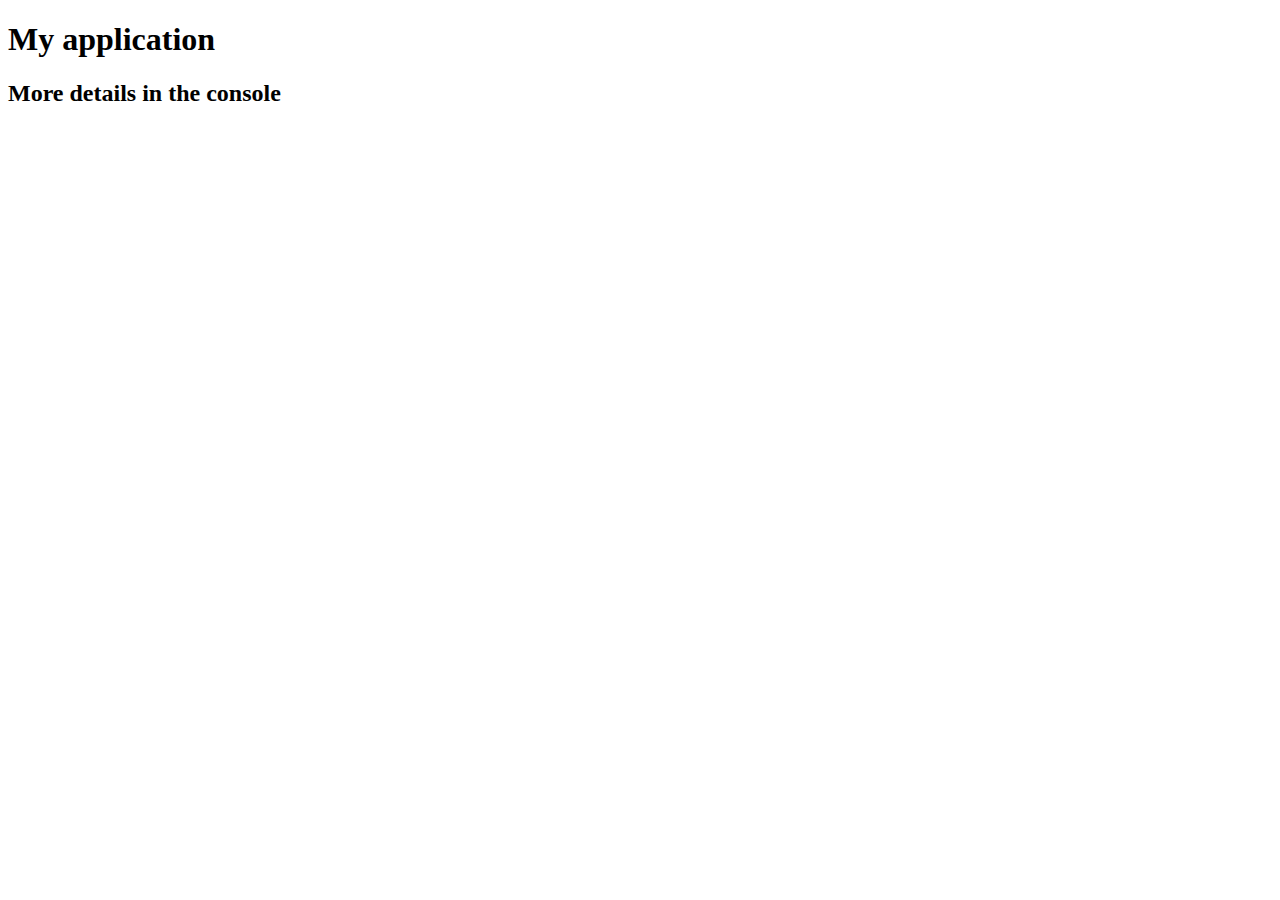
<file: lab3/index.html>
<!DOCTYPE html>
<html>
<head>
	<meta charset="utf-8">
	<title>My application</title>
</head>
<body>
	<h1>My application</h1>
	<h2>More details in the console</h2>

	<script src="SpeakHello.js"></script>
	<script src="SpeakGoodBye.js"></script>
	<script src="script.js"></script>
</body>
</html>
</file>
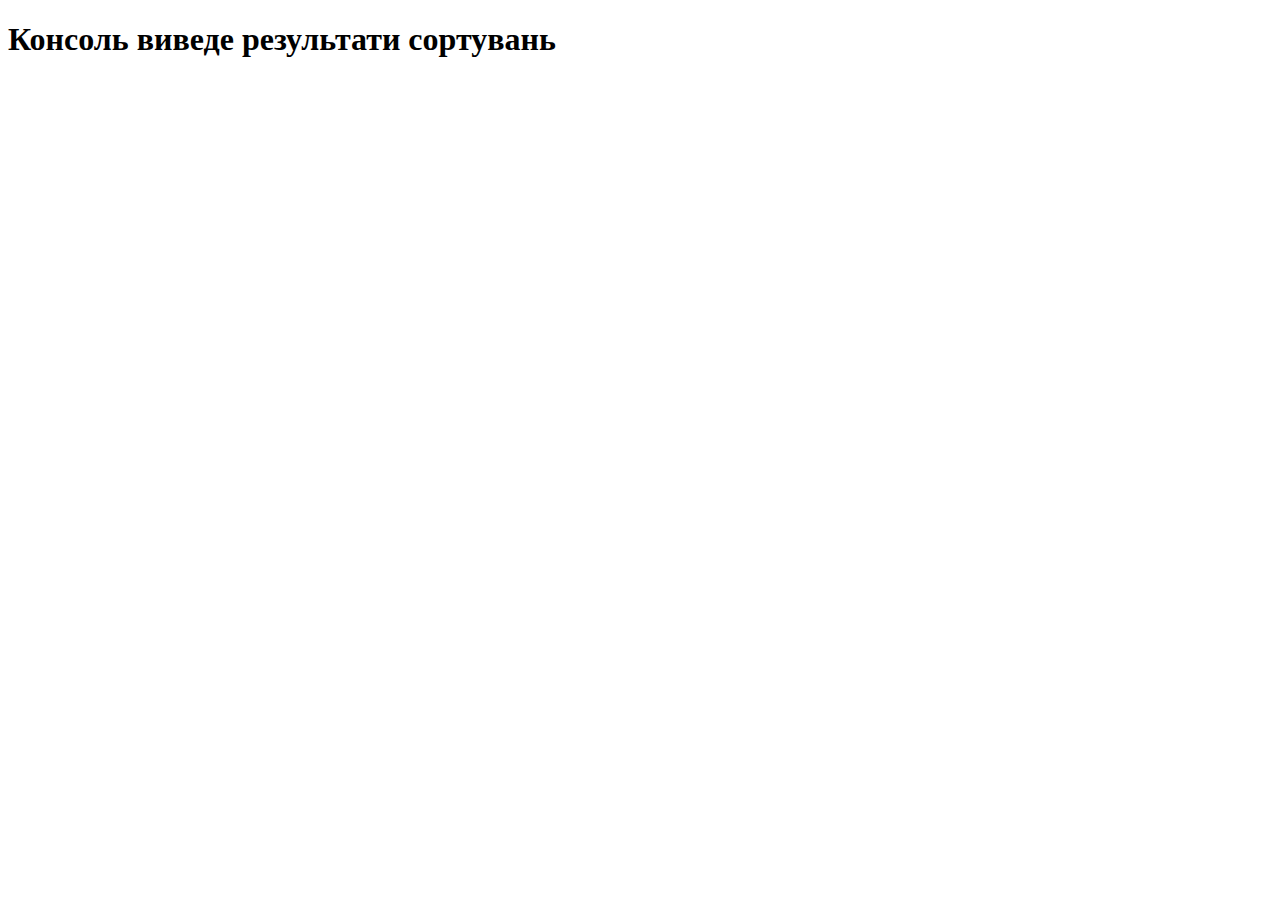
<file: lab4/index.html>
<!DOCTYPE html>
<html lang="uk">
<head>
  <meta charset="UTF-8" />
  <title>Алгоритми сортування</title>
</head>
<body>
  <h1>Консоль виведе результати сортувань</h1>

  <script src="helpers.js"></script>
  <script src="bubbleSort.js"></script>
  <script src="selectionSort.js"></script>
  <script src="insertionSort.js"></script>
  <script src="shellSort.js"></script>
  <script src="quickSort.js"></script>
  <script src="main.js"></script>
</body>
</html>
</file>
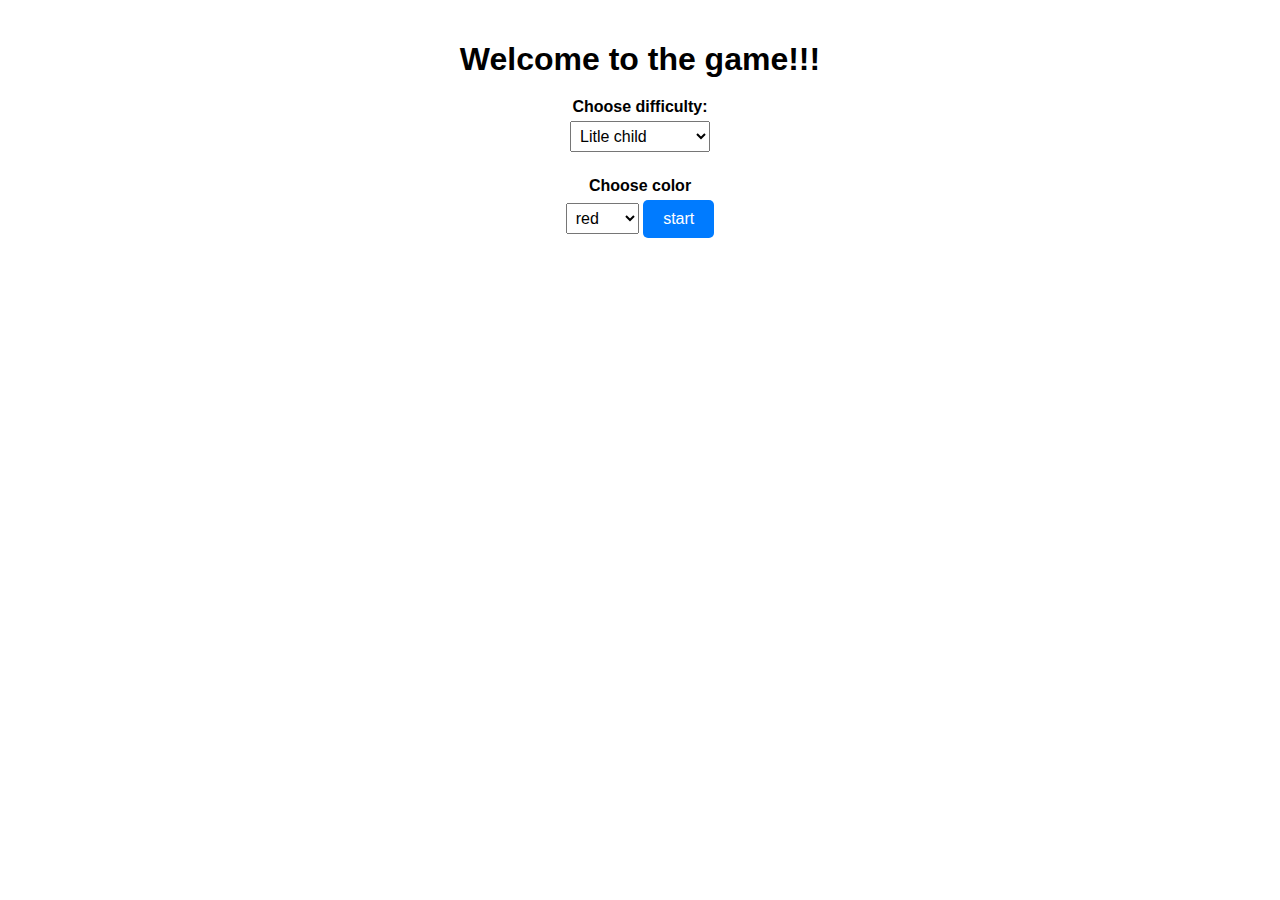
<file: lab5/index.html>
<!DOCTYPE html>
<html lang="en">
<head>
    <meta charset="UTF-8">
    <meta name="viewport" content="width=device-width, initial-scale=1.0">
    <title>Document</title>
    <link rel="stylesheet" href="./styles/game.css">
    <link rel="stylesheet" href="./styles/menu.css">
</head>
<body>
    <div class="menu-container">
        <h1>Welcome to the game!!!</h1>
    <label for="difficulty">Choose difficulty:</label>
    <select name="difficulty" id="difficulty">
        <option value="easy">Litle child</option>
        <option value="normal">Average player</option>
        <option value="hard">F1 driver</option>
    </select>
    <label for="color">Choose color</label>
    <select name="difficulty" id="color">
        <option value="red">red</option>
        <option value="green">green</option>
        <option value="blue">blue</option>
    </select>
    <button type="submit" class="startButton">start</button>
</div>

<div class="game-container">
    <div class="game-map"></div>
    <div class="score-board">
        <h2>Score: <span id="score"></span></h2>
        <h2>Time: <span id="time"></span></h2>
    </div>
</div>

    <div class="game-over">
        <h1>Game Over</h1>
        <p>Your score: <span id="final-score">0</span></p>
        <button class="restartButton">Restart</button>
</div>



    <script src="./js/index.js"></script>
</body>
</html>
</file>
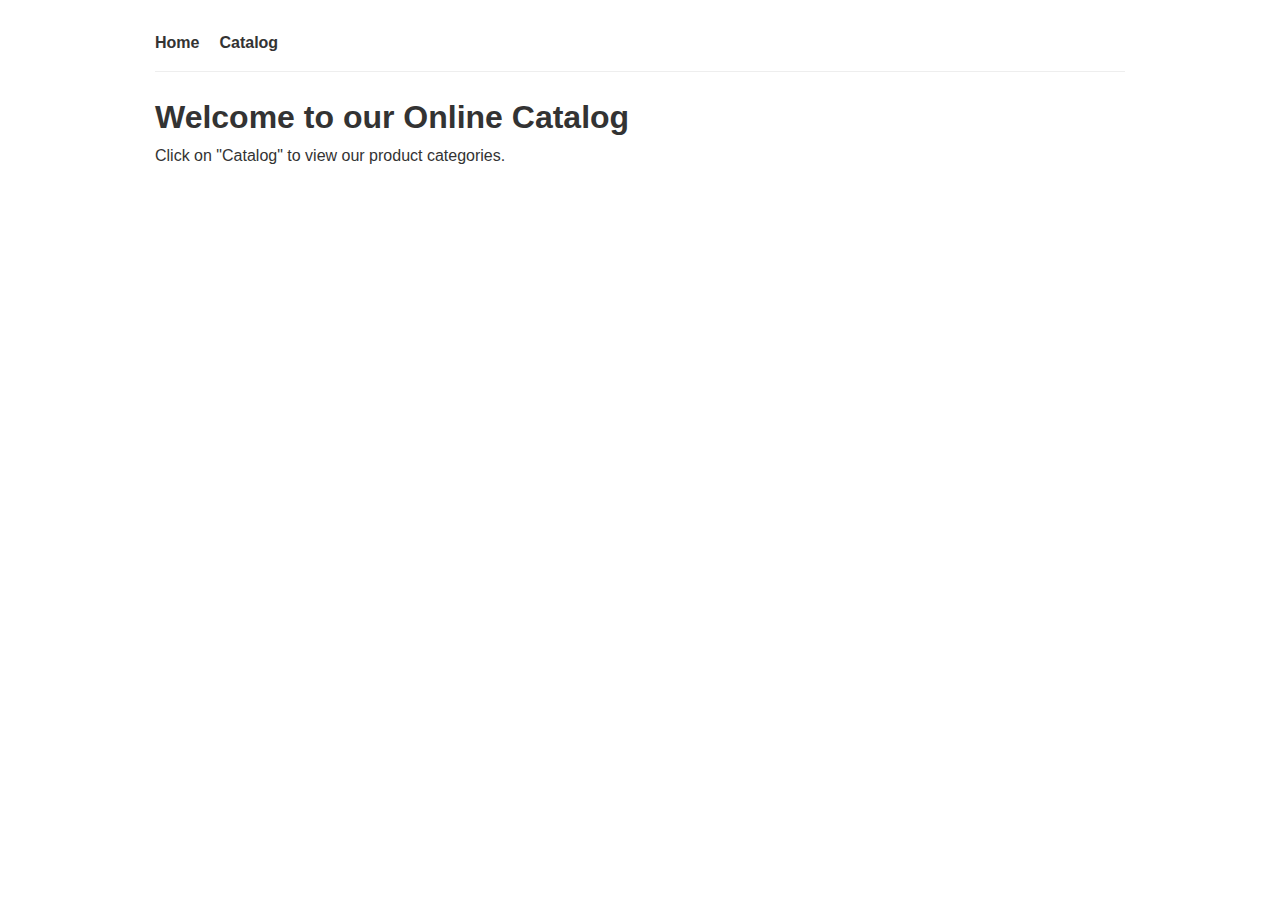
<file: lab7/index.html>
<!DOCTYPE html>
<html lang="en">
<head>
    <meta charset="UTF-8">
    <meta name="viewport" content="width=device-width, initial-scale=1.0">
    <title>Online Catalog</title>
    <link rel="stylesheet" href="css/styles.css">
</head>
<body>
    <header>
        <nav>
            <ul>
                <li><a href="#" id="home-link">Home</a></li>
                <li><a href="#" id="catalog-link">Catalog</a></li>
            </ul>
        </nav>
    </header>

    <main id="main-content">
        <div id="home-content" class="active">
            <h1>Welcome to our Online Catalog</h1>
            <p>Click on "Catalog" to view our product categories.</p>
        </div>
        
        <div id="categories-content" class="hidden">
            <h1>Product Categories</h1>
            <div id="categories-list">
            </div>
        </div>
        
        <div id="category-items-content" class="hidden">
            <h1 id="category-title"></h1>
            <div id="category-items">
            </div>
            <button id="back-to-categories">Back to Categories</button>
        </div>
    </main>

    <script src="js/dataService.js"></script>
    <script src="js/app.js"></script>
</body>
</html>
</file>
<file: lab5/styles/game.css>
.game-container {
    all: unset;
    display: contents;
    display: none;
}

.score-board {
    width: 100%;
    display: flex;
    justify-content: space-around;
    background-color: #fff;
    border-top: 2px solid #ddd;
    padding: 10px 0;
}

.game-map {
    flex: 1;
    background-color: #e0e0e0;
    margin: 20px 0;
    border: 2px solid #ccc;
}

.game-over {
    display: none;
    text-align: center;
    padding: 20px;
    background-color: #fff;
    border-radius: 10px;
}

.game-over h1 {
    font-size: 2rem;
    color: #d9534f;
}

.game-over p {
    font-size: 1.2rem;
    margin: 10px 0;
}

.restartButton {
    padding: 10px 20px;
    font-size: 1rem;
    background-color: #28a745;
    color: #fff;
    border: none;
    border-radius: 5px;
    cursor: pointer;
}

.restartButton:hover {
    background-color: #218838;
}
</file>
<file: lab5/styles/menu.css>
body {
    display: flex;
    flex-direction: column;
    min-height: 100vh;
    margin: 0;
    font-family: Arial, sans-serif;
}

.menu-container {
    text-align: center;
    padding: 20px;
    background-color: #fff;
    /* display: none; */
}

.menu-container h1 {
    font-size: 2rem;
    margin-bottom: 20px;
}

.menu-container label {
    display: block;
    margin: 10px 0 5px;
    font-weight: bold;
}

.menu-container select {
    padding: 5px;
    font-size: 1rem;
    margin-bottom: 15px;
}

.startButton {
    padding: 10px 20px;
    font-size: 1rem;
    background-color: #007bff;
    color: #fff;
    border: none;
    border-radius: 5px;
    cursor: pointer;
}

.startButton:hover {
    background-color: #0056b3;
}
</file>
<file: lab7/css/styles.css>
* {
    box-sizing: border-box;
    margin: 0;
    padding: 0;
}

body {
    font-family: 'Arial', sans-serif;
    line-height: 1.6;
    color: #333;
    max-width: 1000px;
    margin: 0 auto;
    padding: 15px;
}

header {
    padding: 15px 0;
    border-bottom: 1px solid #eee;
    margin-bottom: 20px;
}

nav ul {
    display: flex;
    list-style: none;
}

nav ul li {
    margin-right: 20px;
}

nav ul li a {
    text-decoration: none;
    color: #333;
    font-weight: bold;
}

nav ul li a:hover {
    color: #0066cc;
}

.hidden {
    display: none;
}

.active {
    display: block;
}

#categories-list {
    display: flex;
    flex-wrap: wrap;
    gap: 15px;
    margin-top: 20px;
}

.category-card {
    border: 1px solid #ddd;
    border-radius: 4px;
    padding: 12px;
    width: calc(50% - 15px);
    min-width: 180px;
    cursor: pointer;
}

.category-card:hover {
    background-color: #f5f5f5;
}

.category-card h2 {
    margin-bottom: 8px;
    color: #0066cc;
}

#category-items {
    display: grid;
    grid-template-columns: repeat(auto-fill, minmax(220px, 1fr));
    gap: 15px;
    margin: 15px 0;
}

.item-card {
    border: 1px solid #eee;
    border-radius: 4px;
    padding: 12px;
}

.item-card img {
    width: 100%;
    height: 180px;
    object-fit: cover;
    border-radius: 4px;
    margin-bottom: 8px;
}

.item-card h3 {
    margin-bottom: 8px;
    color: #333;
}

.item-card p {
    color: #666;
    margin-bottom: 8px;
    font-size: 0.9em;
}

.item-price {
    font-weight: bold;
    color: #0066cc;
    font-size: 1.1em;
}

button {
    background-color: #0066cc;
    color: white;
    border: none;
    padding: 8px 12px;
    border-radius: 4px;
    cursor: pointer;
}

button:hover {
    background-color: #004c99;
}
</file>
